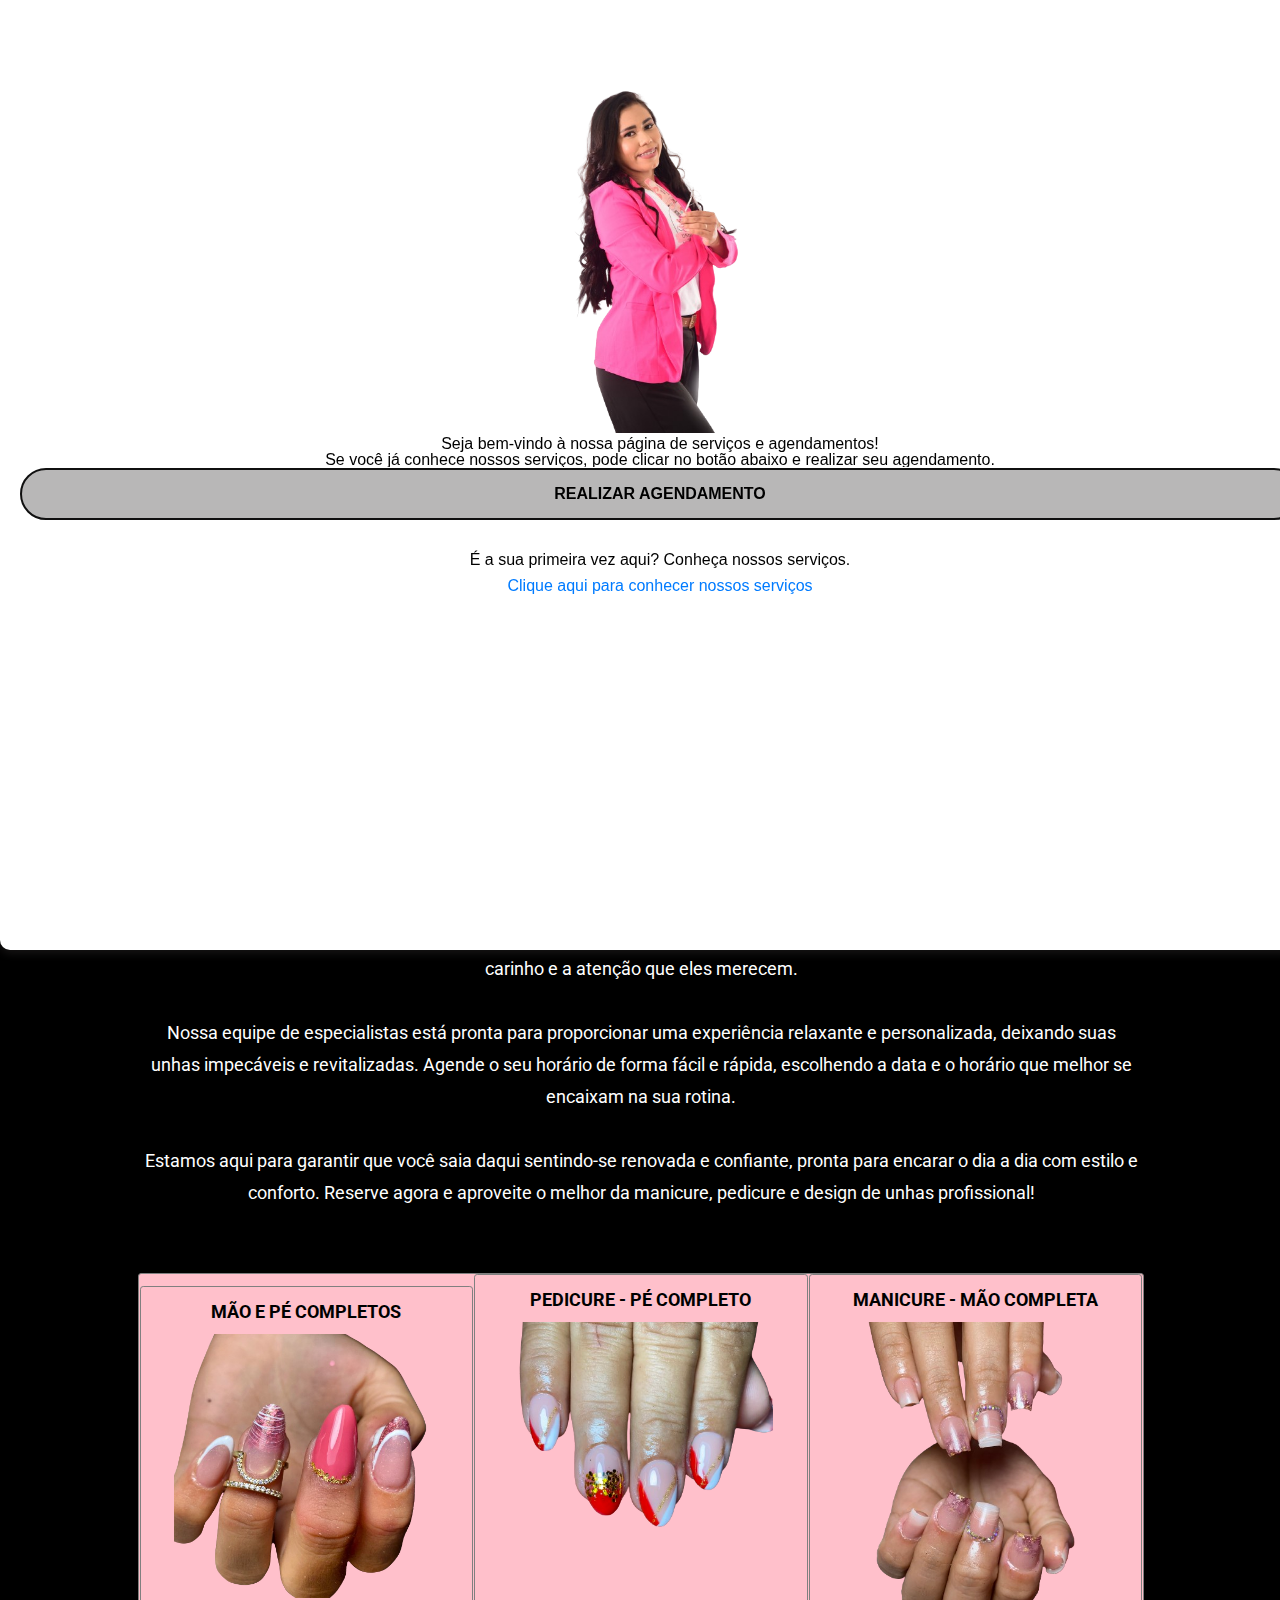
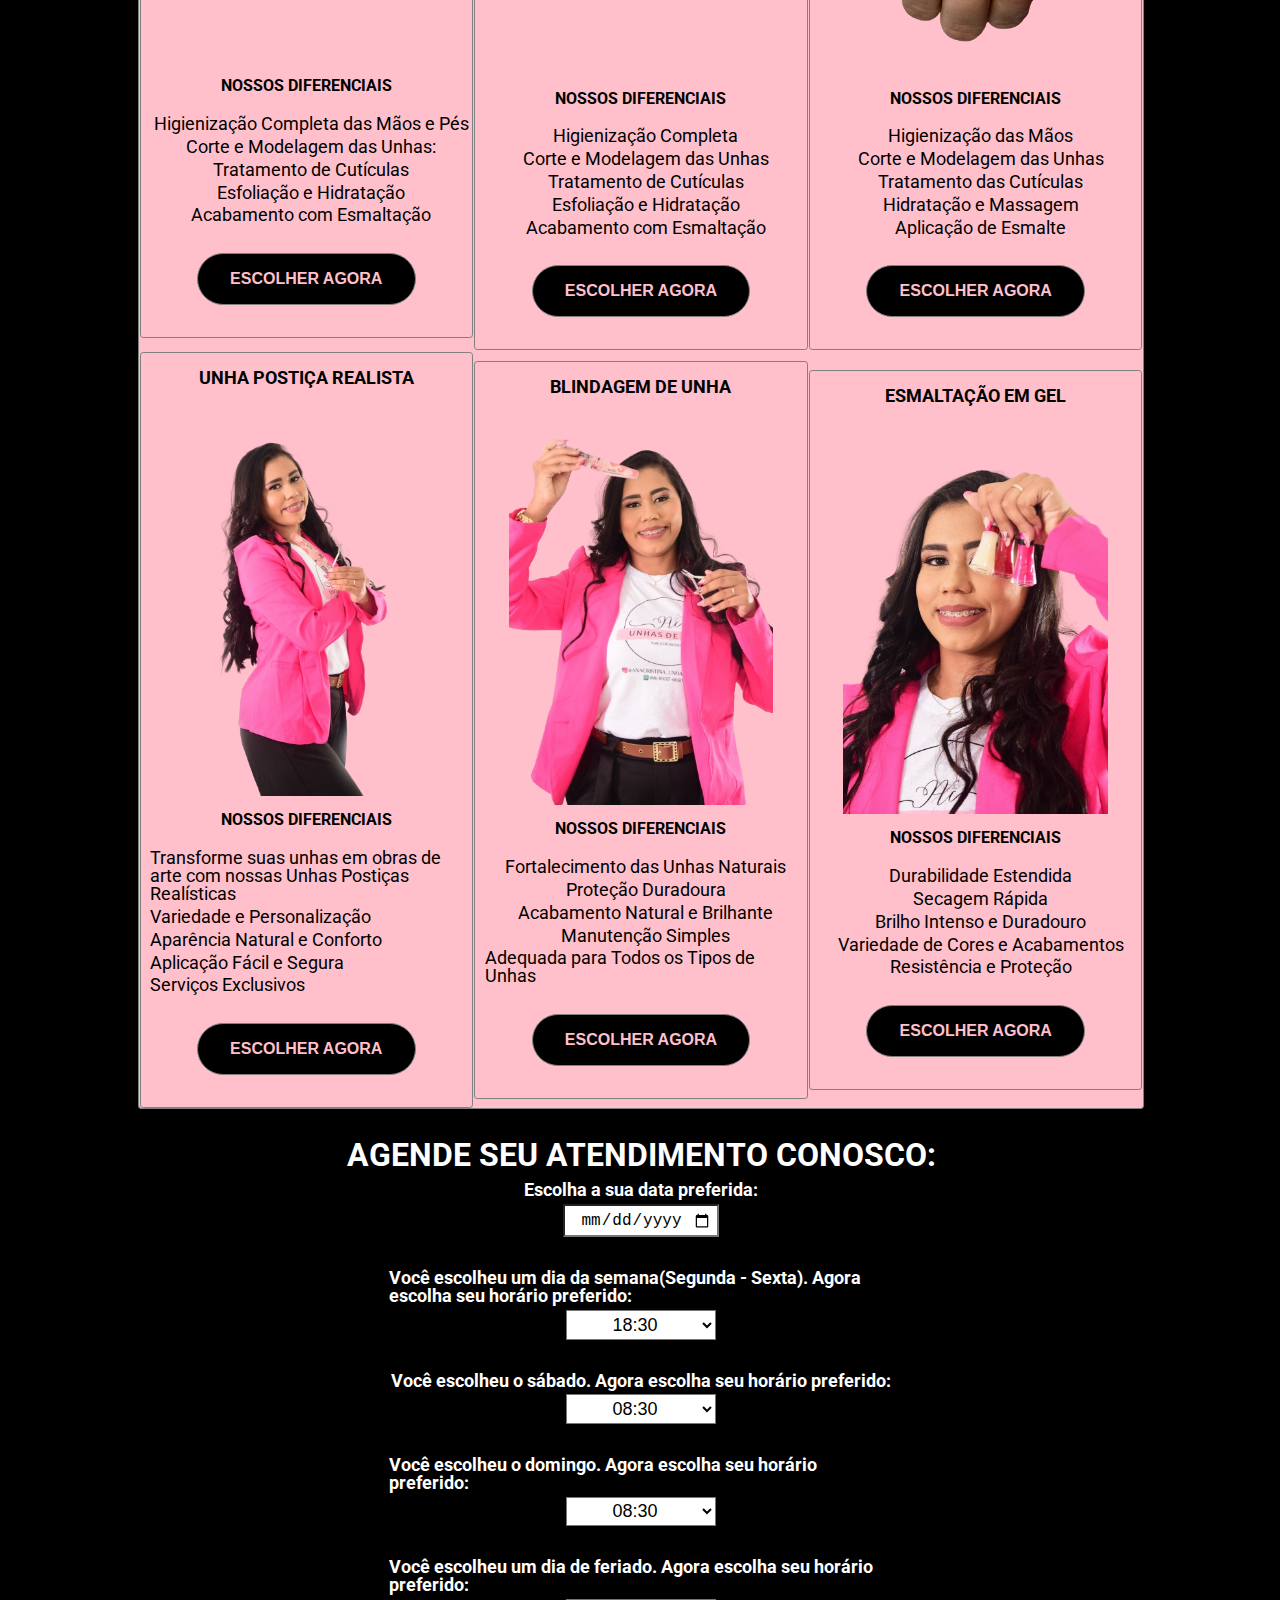
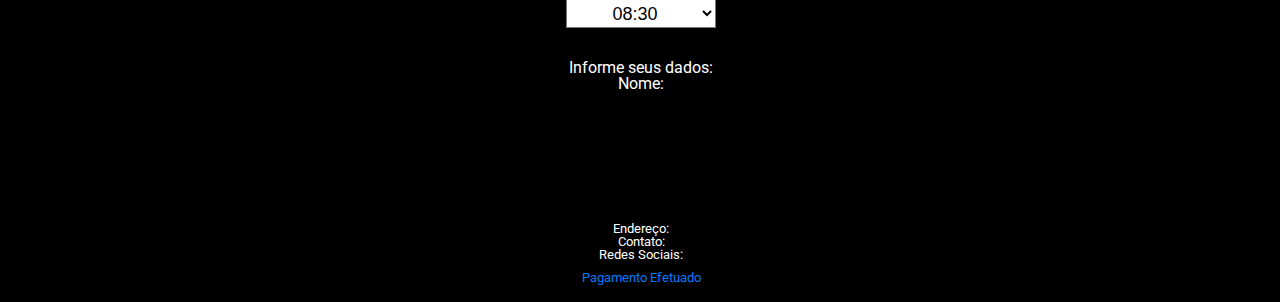
<file: index.html>
<!DOCTYPE html>
<html lang="pt-br">
<head>
    <meta charset="UTF-8">
    <meta name="viewport" content="width=device-width, initial-scale=1.0">
    <title>Agenda Certa</title>
    <link rel="stylesheet" href="reset.css">
    <link rel="stylesheet" href="index.css">
    <script src="./index.js" defer></script>
    <style>
        .hidden {
            display: none;
        }
    </style>
</head>
<body class="config-all">
    <header id="config-h1">
        <img src="./img/logo.jpeg" alt="logo-Cristina-Unha-de-flor" class="flor">
        <h1 class="titleOne">Ana Cristina Unha de Flor</h1>
        <!-- <img src="./img/logo.jpeg" alt="logo-Cristina-Unha-de-flor" class="flor"> -->
    </header>
    
<dialog id="welcomeDialog">
    <div class="dialog-content">
        <img src="./img/unha04-removebg-preview.png" alt="Cristina" class="cristinaDialog">
        <p>Seja bem-vindo à nossa página de serviços e agendamentos!</p>
        <p>Se você já conhece nossos serviços, pode clicar no botão abaixo e realizar seu agendamento.</p>
        <button id="scheduleButton">Realizar Agendamento</button>
        <p>É a sua primeira vez aqui? Conheça nossos serviços.</p>
        <a href="#services" id="servicesLink">Clique aqui para conhecer nossos serviços</a>
    </div>
</dialog>
    <img src="./img/unha05-removebg-preview.png" alt="bemvindoCristina" class="bemvindoCristina">
    <h2 class="config-header02">AGENDE SEU HORÁRIO</h2>
    <div class="config-div01">
        <p class="paragraphIntro">Bem-vindo ao nosso serviço de agendamento de manicure, pedicure e design de unhas!
            Cuide das suas mãos e pés com o carinho e a atenção que eles merecem. 
        </p>
        <p class="paragraphIntro">
            Nossa equipe de especialistas está pronta para proporcionar uma experiência relaxante e personalizada, 
            deixando suas unhas impecáveis e revitalizadas. Agende o seu horário de forma fácil e 
            rápida, escolhendo a data e o horário que melhor se encaixam na sua rotina. 
        </p>
        <p class="paragraphIntro">
            Estamos aqui para garantir que você saia daqui sentindo-se renovada e confiante, pronta para 
            encarar o dia a dia com estilo e conforto. Reserve agora e aproveite o melhor da manicure, 
            pedicure e design de unhas profissional!
        </p>
    </div>
    <div class="nossosServicos">
        <ul class="typeProduct">
            <h1 class="title-services">Mão e pé completos</h1>
            <img src="./img/unha01-removebg-preview.png" alt="Unhas postiças" class="servicesUnhas">
            <h2 class="titlePlus" id="space-top-plus">Nossos diferenciais</h2>
            <li class="descriptionProduct">Higienização Completa das Mãos e Pés</li>
            <li class="descriptionProduct">Corte e Modelagem das Unhas:</li>
            <li class="descriptionProduct">Tratamento de Cutículas</li>
            <li class="descriptionProduct">Esfoliação e Hidratação</li>
            <li class="descriptionProduct">Acabamento com Esmaltação</li>
            <button class="btn-services">Escolher agora</button>
        </ul>
        <ul class="typeProduct">
            <h1 class="title-services">Pedicure - pé completo</h1>
            <img src="./img/unha02-removebg-preview.png" alt="" class="servicesUnhas">
            <h2 class="titlePlus">Nossos diferenciais</h2>
            <li class="descriptionProduct">Higienização Completa</li>
            <li class="descriptionProduct">Corte e Modelagem das Unhas</li>
            <li class="descriptionProduct">Tratamento de Cutículas</li>
            <li class="descriptionProduct">Esfoliação e Hidratação</li>
            <li class="descriptionProduct">Acabamento com Esmaltação</li>
            <button class="btn-services">Escolher agora</button>
        </ul>
        <ul class="typeProduct">
            <h1 class="title-services">Manicure - mão completa</h1>
            <img src="./img/unha03-removebg-preview.png" alt="" class="servicesUnhas">
            <h2 class="titlePlus">Nossos diferenciais</h2>
            <li class="descriptionProduct">Higienização das Mãos</li>
            <li class="descriptionProduct">Corte e Modelagem das Unhas</li>
            <li class="descriptionProduct">Tratamento das Cutículas</li>
            <li class="descriptionProduct">Hidratação e Massagem</li>
            <li class="descriptionProduct">Aplicação de Esmalte</li>
            <button class="btn-services">Escolher agora</button>
        </ul>
        <ul class="typeProduct">
            <h1 class="title-services">Unha postiça realista</h1>
            <img src="./img/unha04-removebg-preview.png" alt="" class="servicesUnhas">
            <h2 class="titlePlus">Nossos diferenciais</h2>
            <div class="servicesCaracteristic">
                <li class="descriptionProduct">Transforme suas unhas em obras de arte com 
                    nossas Unhas Postiças Realísticas</li>
                <li class="descriptionProduct">Variedade e Personalização</li>
                <li class="descriptionProduct">Aparência Natural e Conforto</li>
                <li class="descriptionProduct">Aplicação Fácil e Segura</li>
                <li class="descriptionProduct">Serviços Exclusivos </li>
            </div>
            
            <button class="btn-services">Escolher agora</button>
        </ul>
        <ul class="typeProduct">
            <h1 class="title-services">Blindagem de unha</h1>
            <img src="./img/unha05-removebg-preview.png" alt=""  class="servicesUnhas">
            <h2 class="titlePlus">Nossos diferenciais</h2>
            <li class="descriptionProduct">Fortalecimento das Unhas Naturais</li>
            <li class="descriptionProduct">Proteção Duradoura</li>
            <li class="descriptionProduct">Acabamento Natural e Brilhante</li>
            <li class="descriptionProduct">Manutenção Simples</li>
            <li class="descriptionProduct">Adequada para Todos os Tipos de Unhas</li>
            <button class="btn-services">Escolher agora</button>
        </ul>
        <ul class="typeProduct">
            <h1 class="title-services">Esmaltação em gel</h1>
            <img src="./img/unha06-removebg-preview.png" alt="" class="servicesUnhas">
            <h2 class="titlePlus">Nossos diferenciais</h2>
            <li class="descriptionProduct">Durabilidade Estendida</li>
            <li class="descriptionProduct">Secagem Rápida</li>
            <li class="descriptionProduct">Brilho Intenso e Duradouro</li>
            <li class="descriptionProduct">Variedade de Cores e Acabamentos</li>
            <li class="descriptionProduct">Resistência e Proteção</li>
            <button class="btn-services">Escolher agora</button>
        </ul>
    </div>

    <h2 class="config-header02">AGENDE SEU ATENDIMENTO CONOSCO:</h2>
    <div class="box-agendamento">
        <form class="config-table" id="agendamentoForm">
            <div class="config-date">
                <label for="festa" class="escolherData">Escolha a sua data preferida:</label>
                <input type="date" id="festa" name="festa" min="01-01-2024" max="31-12-2024" required />
            </div>
            <div class="configWeek">
                <label for="hora-cons" class='escolherHour'>Você escolheu um dia da semana(Segunda - Sexta). Agora escolha seu horário preferido:</label>
                <select id="hora-cons" name="hora-cons" required>
                    <option value="18:30">18:30</option>
                    <option value="19:50">19:50</option>
                    <option value="21:00">21:00</option>
                </select>
            </div>
            <div class="configSaturday">
                <label for="hora-cons-sabado" class="escolherHour">Você escolheu o sábado. Agora escolha seu horário preferido:</label>
                <select id="hora-cons-sabado" name="hora-cons-sabado" required>
                    <option value="08:30">08:30</option>
                    <option value="10:00">10:00</option>
                    <option value="13:00">13:00</option>
                    <option value="14:30">14:30</option>
                    <option value="16:00">16:00</option>
                </select>
            </div>
            <div class="configMonday">
                <label for="hora-cons-domingo" class="escolherHour">Você escolheu o domingo. Agora escolha seu horário preferido:</label>
                <select id="hora-cons-domingo" name="hora-cons-domingo" required>
                    <option value="08:30">08:30</option>
                    <option value="10:00">10:00</option>
                </select>
            </div>
            <div class="configBreak">
                <label for="hora-cons-feriado" class="escolherHour">Você escolheu um dia de feriado. Agora escolha seu horário preferido:</label>
                <select id="hora-cons-feriado" name="hora-cons-feriado" required>
                    <option value="08:30">08:30</option>
                    <option value="10:00">10:00</option>
                    <option value="13:00">13:00</option>
                    <option value="15:30">15:30</option>
                    <option value="17:00">17:00</option>
                </select>
            </div>
            
            <div id="scheduleContainer" class="dimension-card-horario hidden">
                <!-- Horário de atendimento será inserido dinamicamente aqui -->
            </div>

            <div class="personal-info">
                <p>Informe seus dados:</p>
                <label for="nome">Nome:</label>
                <input type="text" id="nome" name="nome" class="hidden" required />
                <label for="telefone" class="hidden">Telefone:</label>
                <input type="tel" id="telefone" name="telefone" class="hidden" required />
                <label for="endereco" class="hidden">Endereço:</label>
                <input type="text" id="endereco" name="endereco" class="hidden" required />
                <label for="email" class="hidden">E-mail:</label>
                <input type="email" id="email" name="email" class="hidden" required />
            </div>
            <div class="botton-enviar">
              <button type="button" id="submitBtn" class="hidden">Agendar agora</button>
          </div>
        </form>
    </div>

    <div id="result"></div> <!-- Div para exibir os resultados -->
    <div id="paymentSection" style="display:none;">
        <h3>Pagamento</h3>
        <p>Escolha sua forma de pagamento:</p>
        <button id="pixBtn">Pix</button>
        <button id="creditCardBtn">Cartão de Crédito</button>
    </div>
    <footer>
        <div class="linkFooter">
            <h1 class="titleFooter">
               Endereço:
            </h1>
            <p class="textFooter"></p>
            <p class="textFooter"></p>
            <p class="textFooter"></p>
        </div>
        <div class="linkFooter">
            <h1 class="titleFooter">
                Contato:
            </h1>
            <p class="textFooter"></p>
            <p class="textFooter"></p>
            <p class="textFooter"></p>
        </div>
        <div class="linkFooter">
            <h1 class="titleFooter">
                Redes Sociais:
            </h1>
            <a href="./congratulations.html">Pagamento Efetuado</a>
            <p class="textFooter"></p>
            <p class="textFooter"></p>
            <p class="textFooter"></p>
        </div>
    </footer>
</body>
</html>
</file>
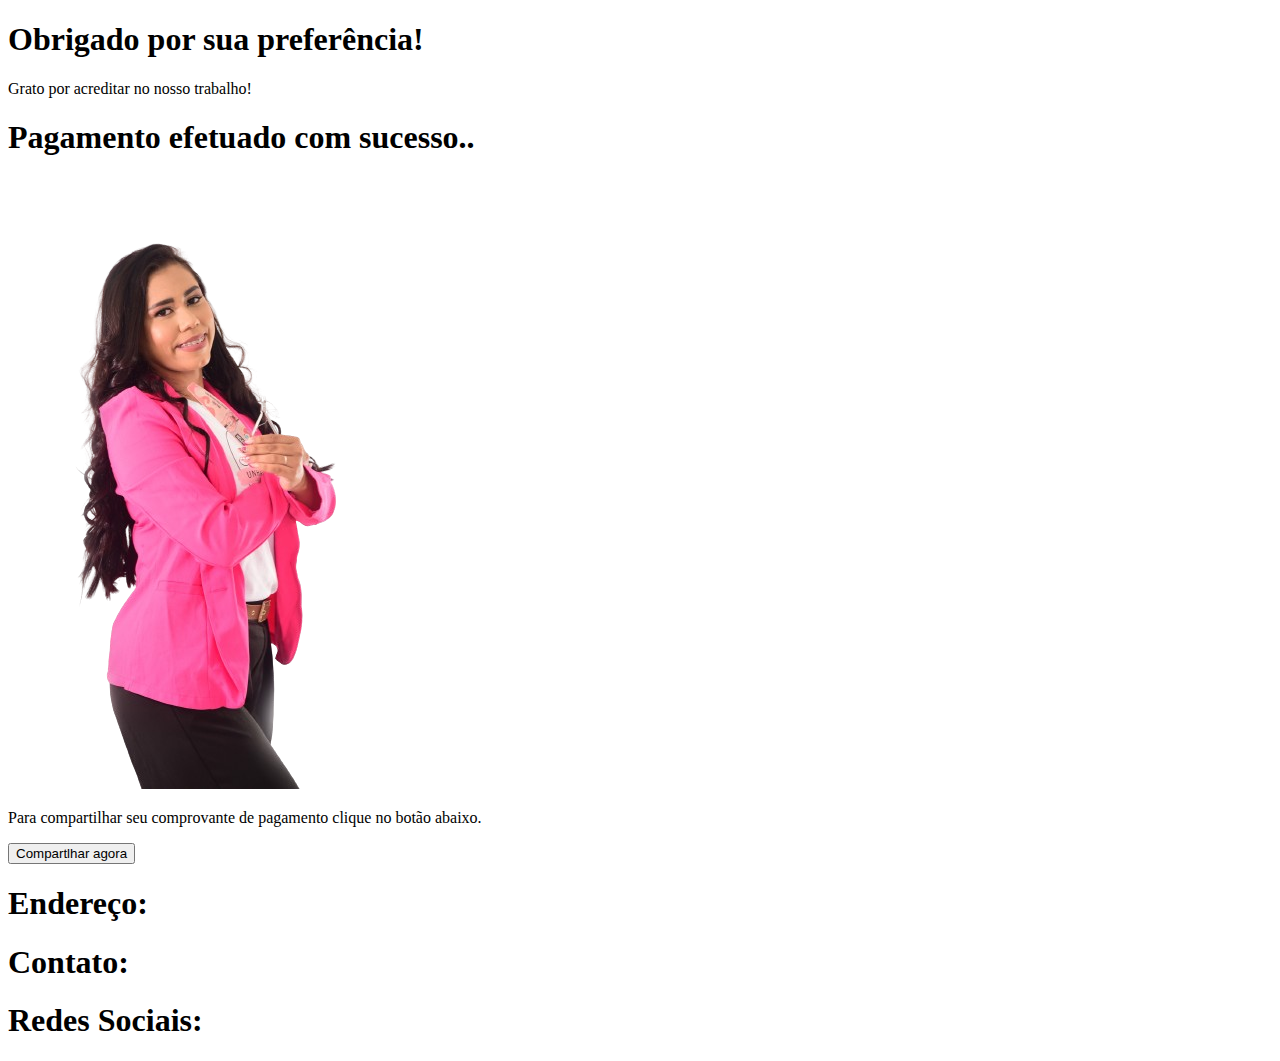
<file: congratulations.html>
<!DOCTYPE html>
<html lang="pt-br">
<head>
    <meta charset="UTF-8">
    <meta name="viewport" content="width=device-width, initial-scale=1.0">
    <!-- <link rel="stylesheet" href="./reset.css"> -->
    <!-- <link rel="stylesheet" href="./index.css"> -->
    <script src="./index.js" defer></script>
    <title>Pagamento efetuado com sucesso</title>
</head>
<body>
    <header>
        <h1>Obrigado por sua preferência!</h1>
    </header>
    <div>
        <p>Grato por acreditar no nosso trabalho!</p>
        <h1>Pagamento efetuado com sucesso..</h1>
        <img src="./img/unha04-removebg-preview.png" alt="">
        <p>Para compartilhar seu comprovante de pagamento clique no botão abaixo.</p>
        <button>Compartlhar agora</button>
    </div>
    <footer>
        <div class="linkFooter">
            <h1 class="titleFooter">
               Endereço:
            </h1>
            <p class="textFooter"></p>
            <p class="textFooter"></p>
            <p class="textFooter"></p>
        </div>
        <div class="linkFooter">
            <h1 class="titleFooter">
                Contato:
            </h1>
            <p class="textFooter"></p>
            <p class="textFooter"></p>
            <p class="textFooter"></p>
        </div>
        <div class="linkFooter">
            <h1 class="titleFooter">
                Redes Sociais:
            </h1>
            <a href="./index.html"></a>
            <p class="textFooter"></p>
            <p class="textFooter"></p>
            <p class="textFooter"></p>
        </div>
    </footer>
</body>
</html>
</file>
<file: index.css>
@import url('https://fonts.googleapis.com/css2?family=Roboto:ital,wght@0,100;0,300;0,400;0,500;0,700;0,900;1,100;1,300;1,400;1,500;1,700;1,900&display=swap');
@import url('https://fonts.googleapis.com/css2?family=Great+Vibes&display=swap');

body {
    display: flex;
    flex-wrap: wrap;
    align-items: center;
    flex-direction: column;
    background-color: black;
    color: pink;
    width: 100%;
    max-width: 100%;
    margin: 0 auto;
}

header{
    background-color: pink;
    margin: o auto;
    width: 100%;
    max-width: 100%;
    height: 50vw;
    max-height: 100vh;
    display: flex;
    flex-direction: row;
    justify-content: space-between;

}

.config-header02{
    color: white;
}


dialog {
    width: 100%;
    max-width: 100%;
    height: 100vh;
    max-height: 100%;
    border: none;
    border-radius: 10px;
    padding: 20px;
    box-shadow: 0 4px 8px rgba(104, 96, 96, 0.2);
    font-family: Arial, sans-serif;
    padding-bottom: 5rem;
}

.bemvindoCristina{
    width: 35%;
    height: 30%;
    margin-bottom: 1.5rem;
}

.cristinaDialog{
    margin-top: 5rem;
    width: 20%;
    height: 20%;
}

.dialog-content {
    text-align: center;
}
button {
    margin-top: 20px;
    padding: 10px 20px;
    font-size: 16px;
    background-color: #007bff;
    color: white;
    border: none;
    border-radius: 5px;
    cursor: pointer;
}
button:hover {
    background-color: #0056b3;
}
a {
    display: block;
    margin-top: 10px;
    color: #007bff;
    text-decoration: none;
}
a:hover {
    text-decoration: underline;
}

.paragraphIntro{
    font-size: large;
    color: white;
    margin: 0 auto;
    padding: 1rem;
    text-align: center;
    line-height: 2rem;
}

.config-div01{
    margin-bottom: 3rem;
}

.nossosServicos{
    gap: 0.1rem;
    width: 98%;
    max-width: 100%;
    background-color: pink;
    display: flex;
    flex-wrap: wrap;
    align-items: center;
    border: 0.01rem solid gray;
    justify-content: center;
    border-radius: 0.2rem;
}

.typeProduct{
    display: flex;
    flex-wrap: wrap;
    align-items: center;
    text-align: center;
    justify-content: center-;
    width: 33%;
    max-width: 100%;
    border: 0.01rem solid gray;
    justify-content: center;
    border-radius: 0.2rem;
}

.title-services{
    font-size: large;
    color: black;
    font-weight: bold;
    text-transform: uppercase;
    padding-top: 1rem;
    padding-bottom: 0.8rem;
}

.servicesUnhas{
    width: 80%;
    height: 80%;
    margin-bottom: 1rem;
}

#space-top-plus{
    margin-top: 4rem;
}

.titlePlus{
    font-size: 1rem;
    font-weight: bold;
    text-transform: uppercase;
    margin-bottom: 1.3rem;
}

.servicesCaracteristic{
    text-align: left;
}

.descriptionProduct{
    text-align: left;
    font-size: large;
    padding-left: 0.6rem;
    margin-bottom: 0.3rem;
}

.btn-services{
    width: 66%;
    max-width: 100%;
    color: pink;
    background-color: black;
    margin-top: 1.5rem;
}

#agendamentoForm{
    color: white;
    display: flex;
    flex-wrap: wrap;
    justify-content: center;
    flex-direction: column;
}

.personal-info{
    color: white;
    display: flex;
    flex-wrap: wrap;
    align-items: center;
    justify-content: center;
    flex-direction: column;
}

#festa, #hora-cons, #hora-cons-sabado, #hora-cons-domingo, #hora-cons-feriado{
    display: flex;
    flex-wrap: wrap;
    align-items: center;
    justify-content: center;
    width: 30%;
    max-width: 100%;
    height: 2.3vw;
    max-height: 100%;
    font-size: large;
    text-align: center;
    color: black;
    background-color: white;
}

label{
    display: flex;
    text-align: left;
}

.escolherData, .escolherHour, .config-title-paragraph{
    font-size: large;
    font-weight: bold;
    margin-bottom: 0.3rem;
}

.config-date, .configWeek, .configSaturday, .configMonday, .configBreak{
    display: flex;
    flex-wrap: wrap;
    align-items: center;
    flex-direction: column;
    margin-top: 1.5rem;
    width: 70%;
    margin: 0 auto;
    margin-bottom: 2rem;
}

.config-all {
    font-family: "Roboto", sans-serif;
    font-weight: 400;
    font-style: normal; 
    color: black;
}

img {
    width: 100px;
    height: 100px;
}

.config-header02 {
    text-align: center;
    padding-top: 30px;
    padding-bottom: 10px;
    font-weight: bold;
}

#config-h1 {
    margin: 0 auto;
    align-items: center;
    text-align: center;
    background-color: black;
    font-weight: bolder;
    color: white;
    font-size: 2.25rem; /* Ajustado para melhor visualização em diferentes dispositivos */
    height: 15vw;
    font-family: "Great Vibes", cursive;
    display: block;
    flex-wrap: wrap;
    flex-direction: column;
    margin-bottom: 5rem;
}

.flor{
    width: 10rem;
    height: 10rem;
}

.titleOne{
    font-size: 4.5rem;
}

.config-caption {
    padding: 10px 18px;
    font-weight: bolder;
    font-variant: normal;
}

#config-week {
    font-weight: bold;
    text-align: center;
    padding-top: 20px;
}

.config-day {
    text-align: center;
    border: 1px solid black;
}

.day-date {
    text-align: center;
    border: 1.5px solid black;
    border-color: rgb(97, 68, 50);
    height: 35px;
    width: 2rem;
    padding-top: 20px;
    font-size: 1.125rem; /* Ajustado para melhor visualização em diferentes dispositivos */
}

.config-title-paragraph {
    text-align: center;
    font-size: 1.25rem; /* Ajustado para melhor visualização em diferentes dispositivos */
    padding-top: 2rem;
}

.box-agendamento {
    display: flex;
    flex-direction: column; /* Mudado para coluna em dispositivos menores */
    align-items: center; /* Alinhamento centralizado */
}

.dimension-card-horario {
    display: flex;
    flex-direction: column; /* Mudado para coluna em dispositivos menores */
    width: 100%;
    max-width: 100%; /* Largura máxima para evitar grandes dimensões em dispositivos maiores */
    /* 88886+  */
    /* Espaçamento entre os elementos */
}

.botton-enviar{
    width: 100%;
    max-width: 100%;
    margin-top: 3rem;
}

#submitBtn{
    width: 80%;
    background-color: pink;
    color: black;
}

button{
    cursor: pointer;
    font-weight: bold;
    border: 0.015rem solid gray;
    border-radius: 30rem;
    width: 100%;
    text-align: center;
    display: flex;
    margin: 0 auto;
    flex-wrap: wrap;
    margin-bottom: 2rem;
    justify-content: center;
    padding: 1rem;
    font-size: 1rem;
    background-color: rgba(75, 74, 74, 0.397);
    color: black;
    text-transform: uppercase;
}

#result{
    padding: 2rem;
    background-color: transparent;
    color: white;
}

footer{
    width: 100%;
    border: 1px solid black;
    justify-content: center;
    text-align: center;
    display: flex;
    flex-wrap: wrap;
    flex-direction: column;
    height: 6rem;
    background-color: black;
    color: white;
    font-size: 0.8125rem; /* Ajustado para melhor visualização em diferentes dispositivos */
}

/* Responsividade */

@media (max-width: 1024px) { /* Tablets */
    body {
        width: 95%;
    }

    #config-h1 {
        font-size: 2rem;
    }

    .config-header02 {
        font-size: 1.5rem;
    }

    .day-date {
        font-size: 1rem;
    }

    .config-title-paragraph {
        font-size: 1.125rem;
    }
}

@media (max-width: 768px) { /* Dispositivos móveis */
    body {
        width: 100%;
        margin: 1rem auto;
    }

    img {
        width: 80px;
        height: 80px;
    }

    #config-h1 {
        font-size: 1.5rem;
        height: auto; /* Altura ajustada para se ajustar ao conteúdo */
    }

    .config-header02 {
        font-size: 1.25rem;
    }

    .day-date {
        font-size: 0.875rem;
    }

    .config-title-paragraph {
        font-size: 1rem;
    }

    .box-agendamento {
        padding: 0 1rem;
    }
}

@media (max-width: 480px) { /* Celulares menores */
    body {
        width: 100%;
        margin: 0.5rem auto;
    }

    .titleOne{
        font-size: 170%;
    }

    img {
        width: 4rem;
        height: 4rem;
    }

    #config-h1 {
        width: 95%;
        max-width: 100%;
        display: flex;
        flex-wrap: wrap;
        flex-direction: column;
        justify-content: center;
        font-size: 1.25rem;
    }

    .config-header02 {
        font-size: 1.125rem;
    }

    .day-date {
        font-size: 0.75rem;
    }

    .config-title-paragraph {
        font-size: 0.875rem;
    }

    .nossosServicos{
        display: flex;
        flex-wrap: wrap;
        flex-direction: column;
        width: 100%;
        max-width: 100%;
        gap: 0.5rem;
    }

    .typeProduct{
        display: flex;
        width: 100%;
        max-width: 100%;
    }

    .box-agendamento {
        padding: 0 0.5rem;
    }

    .cristinaDialog{
        margin-top: 5rem;
        width: 50%;
        max-width: 100%;
        height: 50%;
        max-height: 100%;
    }

    .bemvindoCristina{
        width: 50%;
        max-width: 100%;
        height: 30%;
        margin-bottom: 1.5rem;
    }
}

@media (min-width: 1200px) { /* Smart TVs e grandes telas */
    body {
        width: 80%;
    }

    #config-h1 {
        font-size: 2.5rem;
    }

    .config-header02 {
        font-size: 2rem;
    }

    .day-date {
        font-size: 1.25rem;
    }

    .config-title-paragraph {
        font-size: 1.5rem;
    }
}
</file>
